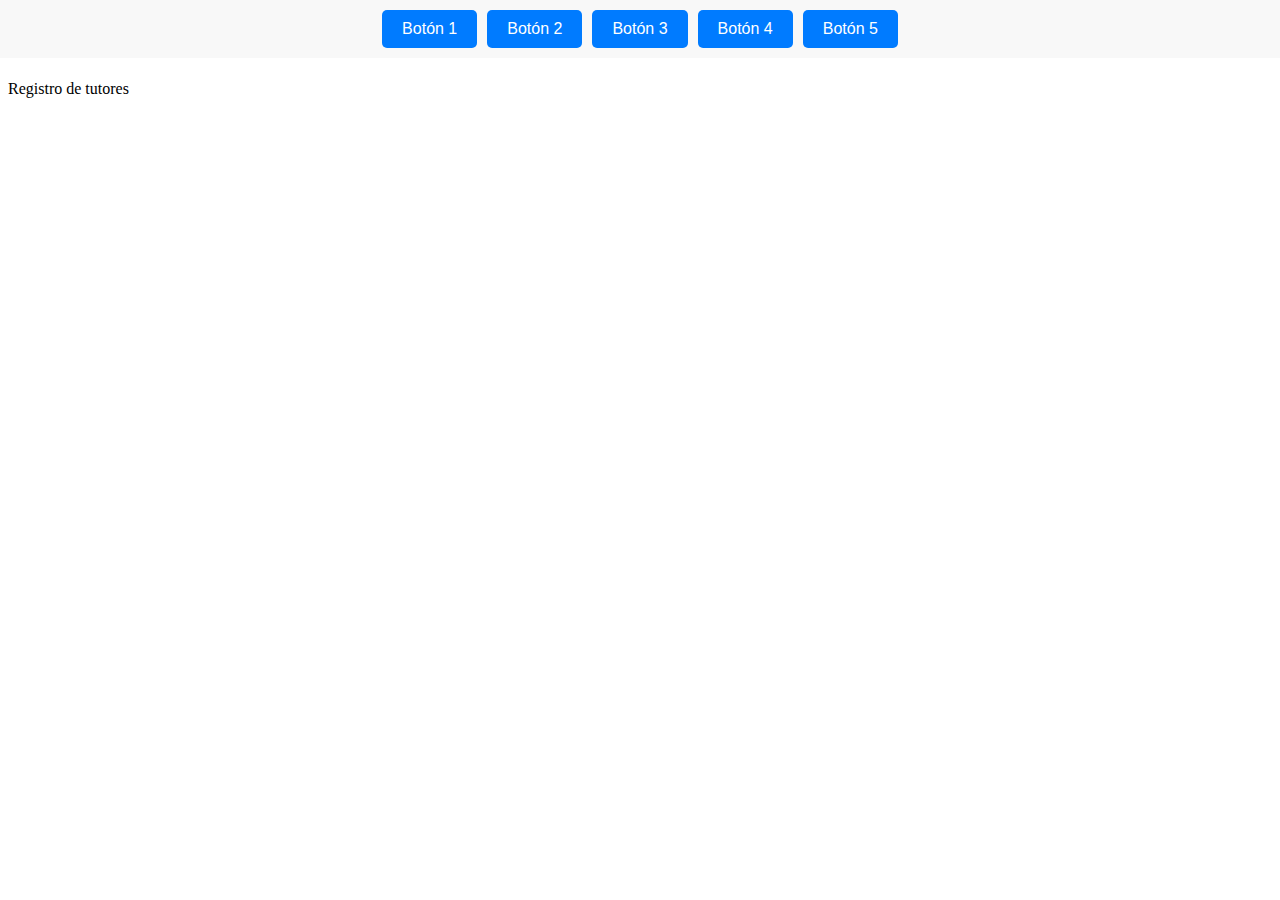
<file: INDEX.HTML>
<!DOCTYPE html>
<html lang="es">
<head>
    <meta charset="UTF-8">
    <meta name="viewport" content="width=device-width, initial-scale=1.0">
    <title>Tutores</title>
    <style>
        .button-container {
            position: fixed;
            top: 0;
            left: 0;
            width: 100%;
            background-color: #f8f8f8;
            padding: 10px 0;
            display: flex;
            justify-content: center;
            gap: 10px;
        }
        .button-container a button {
            padding: 10px 20px;
            font-size: 16px;
            cursor: pointer;
            border: none;
            background-color: #007BFF;
            color: white;
            border-radius: 5px;
        }
        .button-container a button:hover {
            background-color: #0056b3;
        }
    </style>
</head>
<body>
    <div class="button-container">
        <a href="https://ferras911.github.io/NEW-RE/ESCANER"><button>Botón 1</button></a>
        <a href="https://ferras911.github.io/NEW-RE/CODIGE"><button>Botón 2</button></a>
        <a href="https://ferras911.github.io/NEW-RE/INFORMES"><button>Botón 3</button></a>
        <a href="https://ferras911.github.io/NEW-RE/REGISTEL"><button>Botón 4</button></a>
        <a href="https://ferras911.github.io/NEW-RE/MANDO"><button>Botón 5</button></a>
    </div>
    <h1>Tutores</h1>
    <p>Registro de tutores</p>
</body>
</html>
</file>
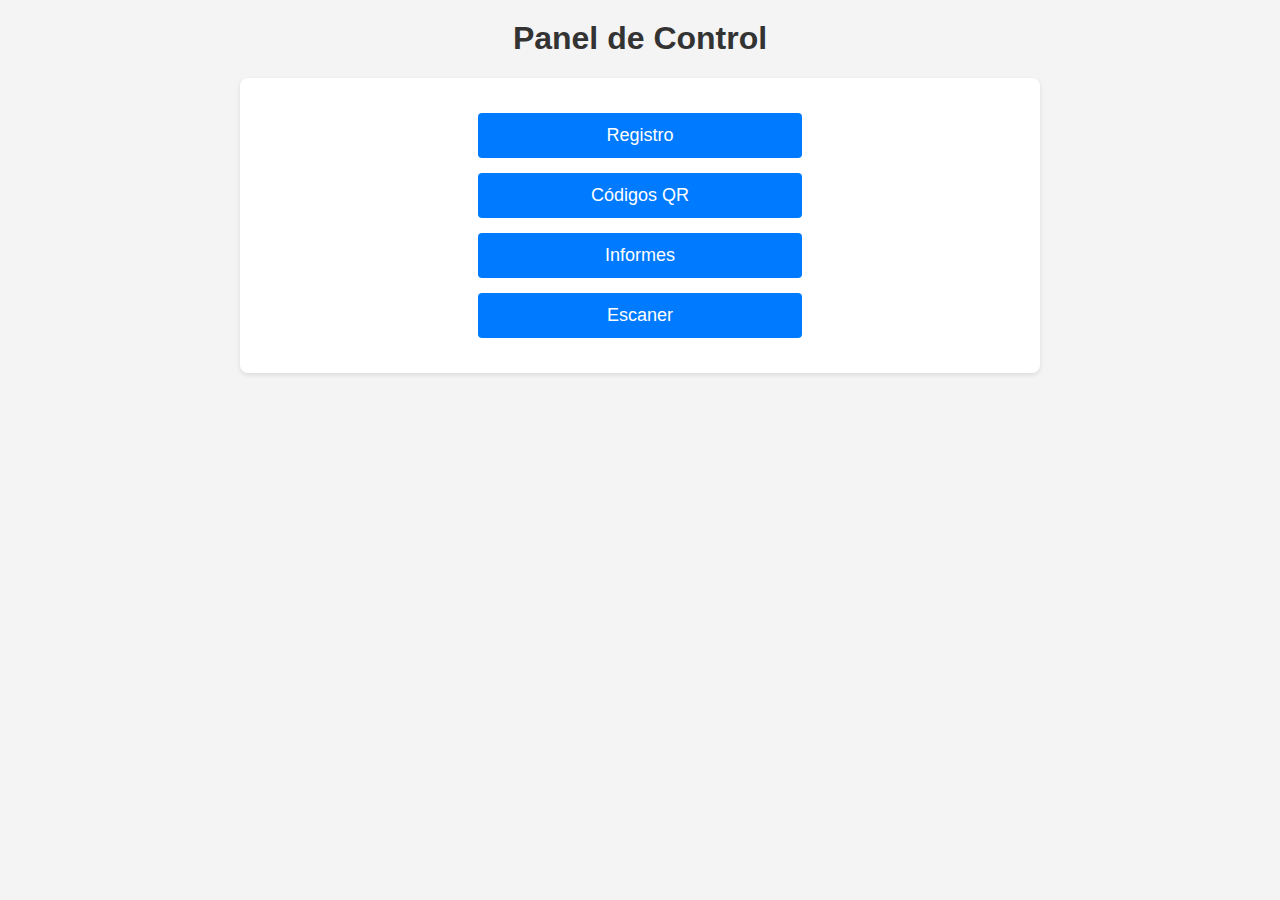
<file: INDEX.html>
<script type="text/javascript">
        var gk_isXlsx = false;
        var gk_xlsxFileLookup = {};
        var gk_fileData = {};
        function filledCell(cell) {
          return cell !== '' && cell != null;
        }
        function loadFileData(filename) {
        if (gk_isXlsx && gk_xlsxFileLookup[filename]) {
            try {
                var workbook = XLSX.read(gk_fileData[filename], { type: 'base64' });
                var firstSheetName = workbook.SheetNames[0];
                var worksheet = workbook.Sheets[firstSheetName];

                // Convert sheet to JSON to filter blank rows
                var jsonData = XLSX.utils.sheet_to_json(worksheet, { header: 1, blankrows: false, defval: '' });
                // Filter out blank rows (rows where all cells are empty, null, or undefined)
                var filteredData = jsonData.filter(row => row.some(filledCell));

                // Heuristic to find the header row by ignoring rows with fewer filled cells than the next row
                var headerRowIndex = filteredData.findIndex((row, index) =>
                  row.filter(filledCell).length >= filteredData[index + 1]?.filter(filledCell).length
                );
                // Fallback
                if (headerRowIndex === -1 || headerRowIndex > 25) {
                  headerRowIndex = 0;
                }

                // Convert filtered JSON back to CSV
                var csv = XLSX.utils.aoa_to_sheet(filteredData.slice(headerRowIndex)); // Create a new sheet from filtered array of arrays
                csv = XLSX.utils.sheet_to_csv(csv, { header: 1 });
                return csv;
            } catch (e) {
                console.error(e);
                return "";
            }
        }
        return gk_fileData[filename] || "";
        }
        </script><!DOCTYPE html>
<html lang="es">
<head>
    <meta charset="UTF-8">
    <meta name="viewport" content="width=device-width, initial-scale=1.0">
    <title>Panel de Control</title>
    <style>
        body {
            font-family: Arial, sans-serif;
            max-width: 800px;
            margin: 0 auto;
            padding: 20px;
            background-color: #f4f4f4;
        }
        h1 {
            text-align: center;
            color: #333;
        }
        .button-container {
            background-color: #fff;
            padding: 20px;
            border-radius: 8px;
            box-shadow: 0 2px 5px rgba(0, 0, 0, 0.1);
            text-align: center;
        }
        .nav-button {
            display: block;
            width: 80%;
            max-width: 300px;
            margin: 15px auto;
            padding: 12px;
            background-color: #007bff;
            color: white;
            border: none;
            border-radius: 4px;
            font-size: 18px;
            cursor: pointer;
            text-decoration: none;
            text-align: center;
        }
        .nav-button:hover {
            background-color: #0056b3;
        }
        @media (max-width: 600px) {
            .nav-button {
                width: 90%;
                font-size: 16px;
            }
        }
    </style>
</head>
<body>
    <h1>Panel de Control</h1>
    <div class="button-container">
        <a href="REGISTEL.HTML" class="nav-button">Registro</a>
        <a href="CODIGE.HTML" class="nav-button">Códigos QR</a>
        <a href="INFORMES.HTML" class="nav-button">Informes</a>
        <a href="ESCANER.HTML" class="nav-button">Escaner</a>
    </div>
</body>
</html>
</file>
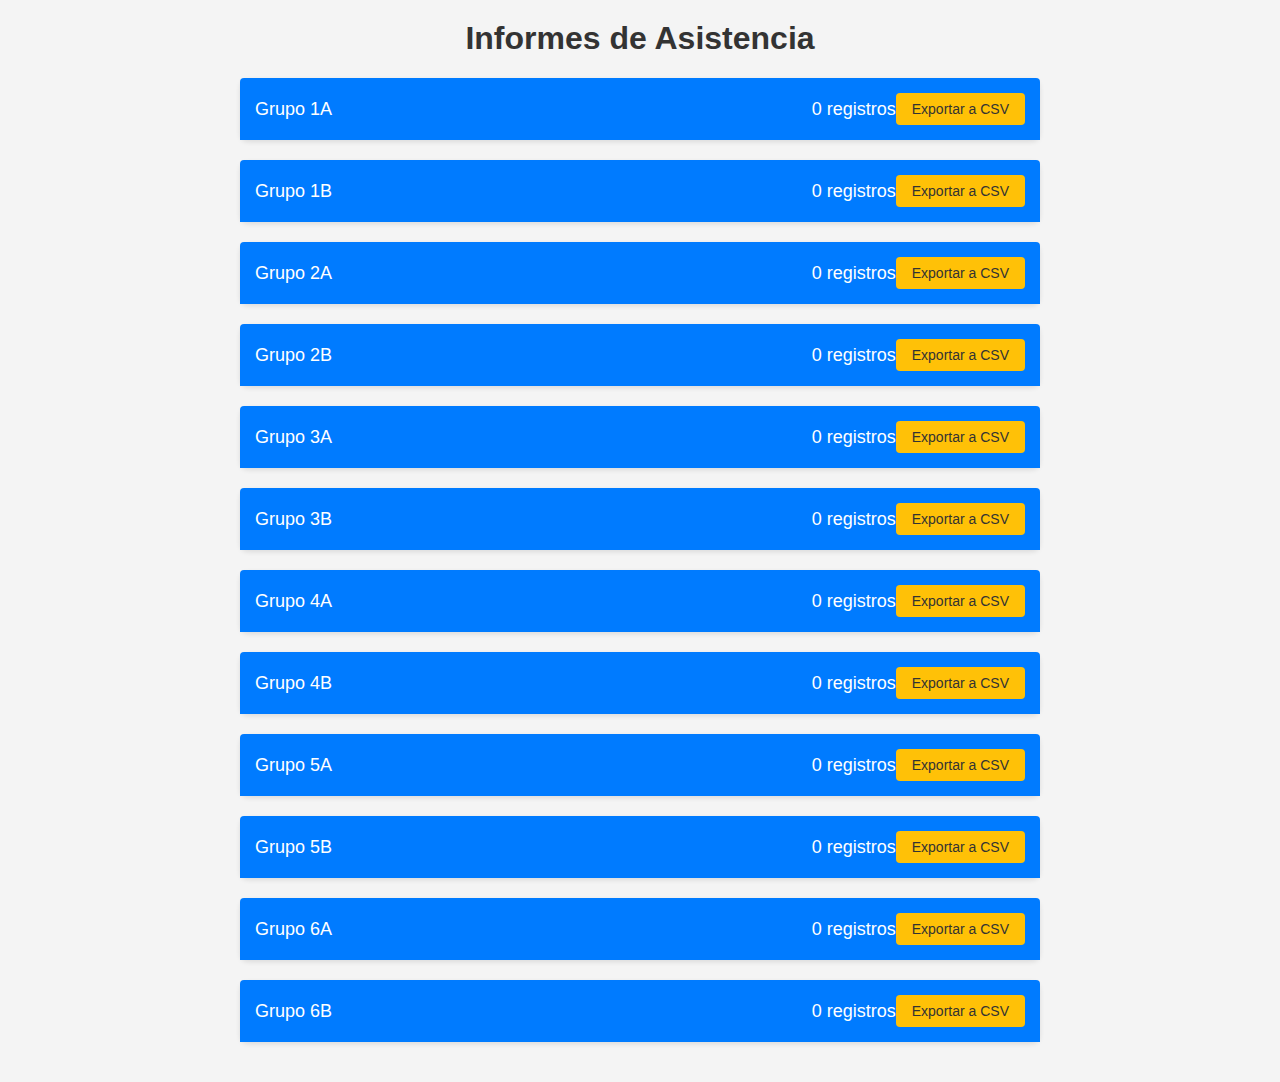
<file: INFORMES.html>
<script type="text/javascript">
        var gk_isXlsx = false;
        var gk_xlsxFileLookup = {};
        var gk_fileData = {};
        function filledCell(cell) {
          return cell !== '' && cell != null;
        }
        function loadFileData(filename) {
        if (gk_isXlsx && gk_xlsxFileLookup[filename]) {
            try {
                var workbook = XLSX.read(gk_fileData[filename], { type: 'base64' });
                var firstSheetName = workbook.SheetNames[0];
                var worksheet = workbook.Sheets[firstSheetName];

                // Convert sheet to JSON to filter blank rows
                var jsonData = XLSX.utils.sheet_to_json(worksheet, { header: 1, blankrows: false, defval: '' });
                // Filter out blank rows (rows where all cells are empty, null, or undefined)
                var filteredData = jsonData.filter(row => row.some(filledCell));

                // Heuristic to find the header row by ignoring rows with fewer filled cells than the next row
                var headerRowIndex = filteredData.findIndex((row, index) =>
                  row.filter(filledCell).length >= filteredData[index + 1]?.filter(filledCell).length
                );
                // Fallback
                if (headerRowIndex === -1 || headerRowIndex > 25) {
                  headerRowIndex = 0;
                }

                // Convert filtered JSON back to CSV
                var csv = XLSX.utils.aoa_to_sheet(filteredData.slice(headerRowIndex)); // Create a new sheet from filtered array of arrays
                csv = XLSX.utils.sheet_to_csv(csv, { header: 1 });
                return csv;
            } catch (e) {
                console.error(e);
                return "";
            }
        }
        return gk_fileData[filename] || "";
        }
        </script><!DOCTYPE html>
<html lang="es">
<head>
    <meta charset="UTF-8">
    <meta name="viewport" content="width=device-width, initial-scale=1.0">
    <title>Informes de Asistencia</title>
    <style>
        body {
            font-family: Arial, sans-serif;
            max-width: 800px;
            margin: 0 auto;
            padding: 20px;
            background-color: #f4f4f4;
            background-image: url('https://drive.google.com/uc?export=download&id=1N2kz3-N-Gyaj15NdzAm_pxN5CietrrL3');
            background-size: cover;
            background-position: center;
            background-repeat: no-repeat;
            position: relative;
        }
        body::before {
            content: '';
            position: absolute;
            top: 0;
            left: 0;
            width: 100%;
            height: 100%;
            background: inherit;
            opacity: 0.25; /* 75% de transparencia */
            z-index: -1;
        }
        h1 {
            text-align: center;
            color: #333;
            position: relative;
            z-index: 1;
        }
        .table-container {
            background-color: rgba(255, 255, 255, 0.9); /* Fondo blanco semitransparente para legibilidad */
            margin-bottom: 20px;
            border-radius: 8px;
            box-shadow: 0 2px 5px rgba(0, 0, 0, 0.1);
            position: relative;
            z-index: 1;
        }
        .table-header {
            display: flex;
            justify-content: space-between;
            align-items: center;
            background-color: #007bff;
            color: white;
            padding: 15px;
            border-radius: 4px 4px 0 0;
            font-size: 18px;
        }
        .table-header-title {
            cursor: pointer;
            flex-grow: 1;
        }
        .table-header-title:hover {
            background-color: #0056b3;
        }
        .table-header button {
            background-color: #ffc107;
            color: #333;
            border: none;
            padding: 8px 16px;
            border-radius: 4px;
            cursor: pointer;
            font-size: 14px;
        }
        .table-header button:hover {
            background-color: #e0a800;
        }
        table {
            width: 100%;
            border-collapse: collapse;
            background-color: #fff;
            border-radius: 8px;
            overflow: hidden;
            box-shadow: 0 2px 5px rgba(0, 0, 0, 0.1);
            display: none;
        }
        table.active {
            display: table;
        }
        th, td {
            padding: 12px;
            text-align: left;
            border-bottom: 1px solid #ddd;
        }
        th {
            background-color: #007bff;
            color: white;
        }
        tr:hover {
            background-color: #f1f1f1;
        }
        .no-registros {
            text-align: center;
            padding: 20px;
            color: #666;
            font-style: italic;
        }
        .asistencias-cell {
            display: flex;
            flex-direction: column;
            justify-content: flex-start;
        }
        .asistencias-title {
            font-weight: bold;
            margin-bottom: 8px;
        }
        .fechas-asistencias {
            display: flex;
            flex-wrap: wrap;
            gap: 8px;
        }
        .fecha-asistencia {
            background-color: #e9ecef;
            padding: 4px 8px;
            border-radius: 4px;
            font-size: 12px;
        }
    </style>
</head>
<body>
    <h1>Informes de Asistencia</h1>
    <p style="text-align: center; color: #666;">Cargando registros desde REGISTEL.HTML...</p>

    <div id="tables-container"></div>

    <script>
        // Formatear fecha a dd/mmm/aa
        function formatDateOnly(date) {
            const meses = ['ENE', 'FEB', 'MAR', 'ABR', 'MAY', 'JUN', 'JUL', 'AGO', 'SEP', 'OCT', 'NOV', 'DIC'];
            const dia = String(date.getDate()).padStart(2, '0');
            const mes = meses[date.getMonth()];
            const año = String(date.getFullYear()).slice(-2);
            return `${dia}/${mes}/${año}`;
        }

        const grupos = ['1A', '1B', '2A', '2B', '3A', '3B', '4A', '4B', '5A', '5B', '6A', '6B'];
        const container = document.getElementById('tables-container');

        // Verificar y registrar NA para el día actual al cargar
        function verificarAsistenciasDiaActual() {
            const hoy = formatDateOnly(new Date());
            grupos.forEach(grupo => {
                const registros = JSON.parse(localStorage.getItem(`asistencias_${grupo}`)) || [];
                registros.forEach(registro => {
                    if (!registro.asistencias) registro.asistencias = [];
                    if (!registro.asistencias.some(a => a.fecha === hoy)) {
                        registro.asistencias.push({ fecha: hoy, estado: 'NA' });
                        localStorage.setItem(`asistencias_${grupo}`, JSON.stringify(registros));
                    }
                });
            });
        }

        function crearTablaGrupo(grupo) {
            const registros = JSON.parse(localStorage.getItem(`asistencias_${grupo}`)) || [];
            const tableContainer = document.createElement('div');
            tableContainer.className = 'table-container';
            tableContainer.innerHTML = `
                <div class="table-header">
                    <span class="table-header-title" onclick="toggleTable('tabla_${grupo}')">Grupo ${grupo}</span>
                    <span>${registros.length} registros</span>
                    <button onclick="exportarCSV('${grupo}')">Exportar a CSV</button>
                </div>
                <table id="tabla_${grupo}">
                    <thead>
                        <tr>
                            <th style="width: 30%;">Tutor</th>
                            <th style="width: 30%;">ID</th>
                            <th style="width: 40%;">Asistencias</th>
                        </tr>
                    </thead>
                    <tbody id="lista_${grupo}">
                        ${registros.length === 0 ? '<tr><td colspan="3" class="no-registros">Sin registros en este grupo.</td></tr>' : ''}
                    </tbody>
                </table>
            `;
            container.appendChild(tableContainer);

            if (registros.length > 0) {
                const tbody = document.getElementById(`lista_${grupo}`);
                registros.forEach(registro => {
                    const tr = document.createElement('tr');
                    const asistenciasHTML = registro.asistencias && registro.asistencias.length > 0
                        ? registro.asistencias.map(a => `<span class="fecha-asistencia">${a.estado}:${a.fecha}</span>`).join('')
                        : '';
                    tr.innerHTML = `
                        <td>${registro.tutor}</td>
                        <td>${registro.id}</td>
                        <td class="asistencias-cell">
                            <div class="asistencias-title">Asistencias</div>
                            <div class="fechas-asistencias">${asistenciasHTML}</div>
                        </td>
                    `;
                    tbody.appendChild(tr);
                });
            }
        }

        function toggleTable(tableId) {
            const table = document.getElementById(tableId);
            table.classList.toggle('active');
        }

        function exportarCSV(grupo) {
            const registros = JSON.parse(localStorage.getItem(`asistencias_${grupo}`)) || [];
            let csvContent = '"Tutor","ID","Asistencias"\n';

            registros.forEach(registro => {
                const tutor = `"${registro.tutor.replace(/"/g, '""')}"`;
                const id = `"${registro.id}"`;
                const asistencias = registro.asistencias
                    ? `"${registro.asistencias.map(a => `${a.estado}:${a.fecha}`).join(',')}"`
                    : '""';
                csvContent += `${tutor},${id},${asistencias}\n`;
            });

            const blob = new Blob([csvContent], { type: 'text/csv;charset=utf-8;' });
            const url = URL.createObjectURL(blob);
            const link = document.createElement('a');
            link.setAttribute('href', url);
            link.setAttribute('download', `Informe_Grupo_${grupo}.csv`);
            document.body.appendChild(link);
            link.click();
            document.body.removeChild(link);
            URL.revokeObjectURL(url);
        }

        // Cargar y verificar asistencias al iniciar
        window.onload = function() {
            verificarAsistenciasDiaActual();
            grupos.forEach(grupo => crearTablaGrupo(grupo));
            document.querySelector('p').style.display = 'none'; // Ocultar mensaje de carga
        };
    </script>
</body>
</html>
</file>
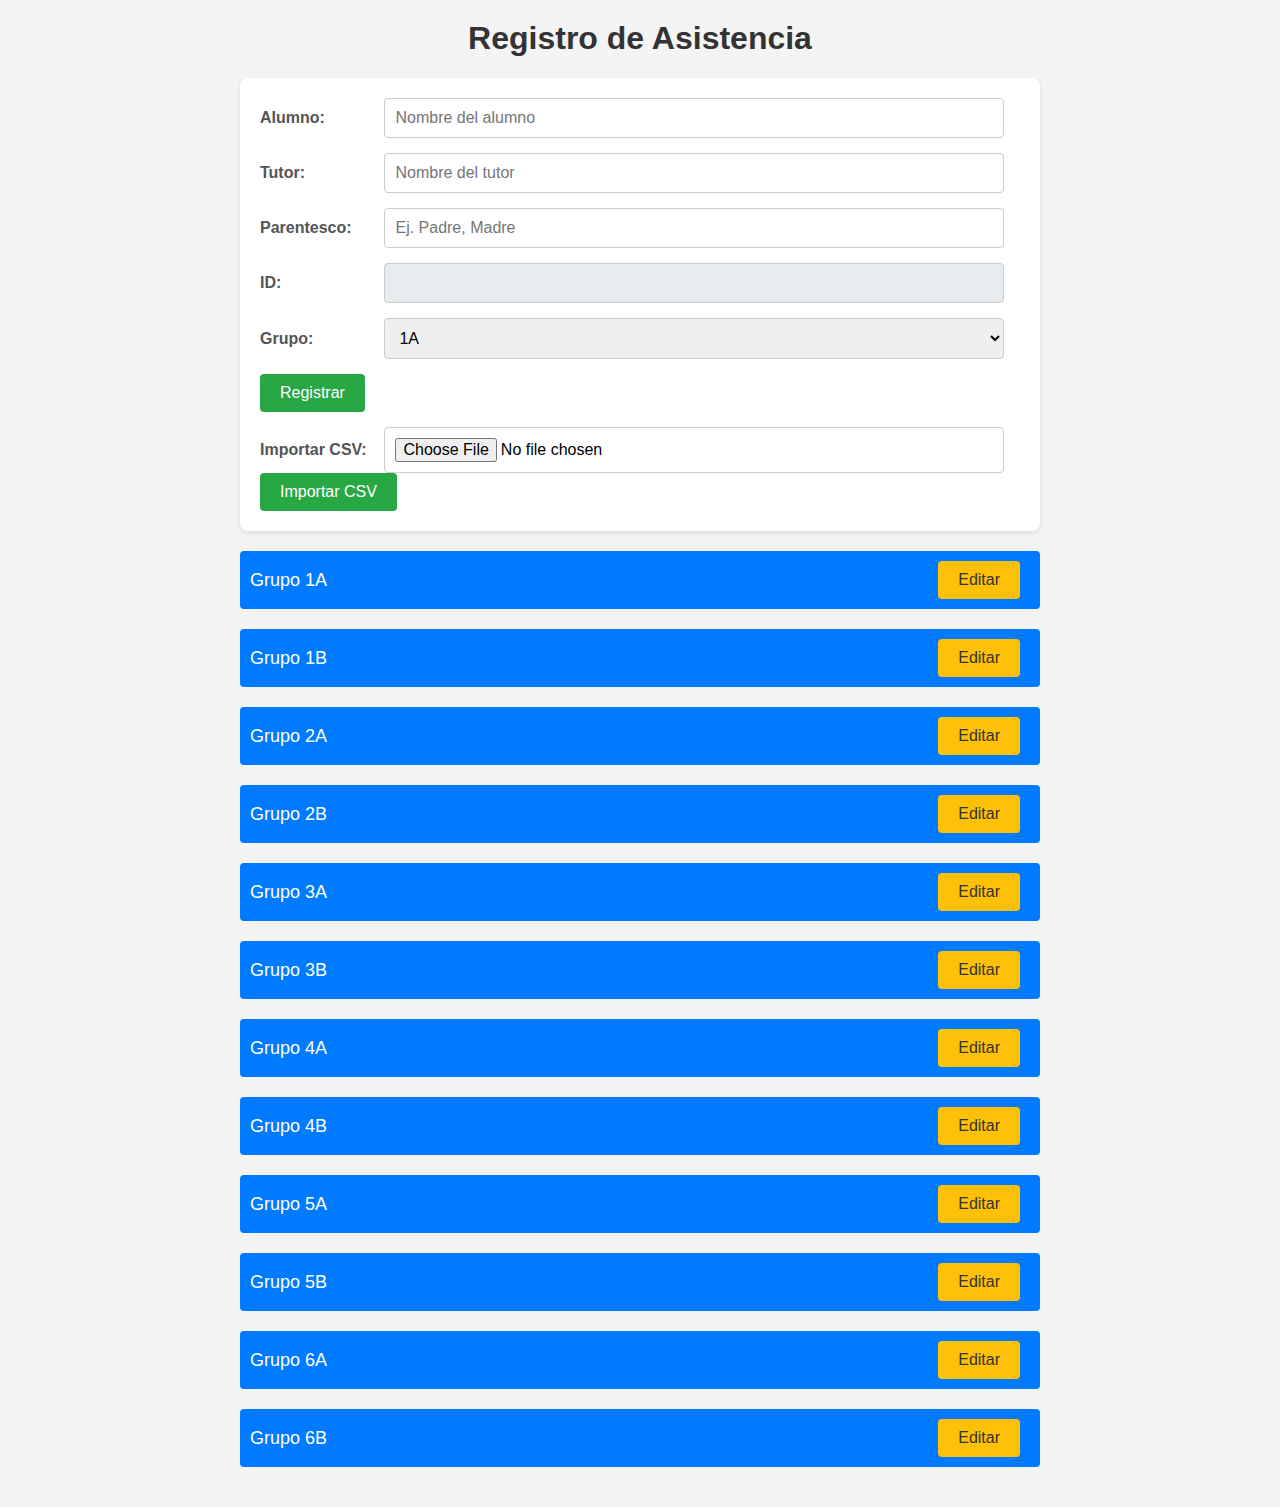
<file: REGISTEL.html>
<script type="text/javascript">
        var gk_isXlsx = false;
        var gk_xlsxFileLookup = {};
        var gk_fileData = {};
        function filledCell(cell) {
          return cell !== '' && cell != null;
        }
        function loadFileData(filename) {
        if (gk_isXlsx && gk_xlsxFileLookup[filename]) {
            try {
                var workbook = XLSX.read(gk_fileData[filename], { type: 'base64' });
                var firstSheetName = workbook.SheetNames[0];
                var worksheet = workbook.Sheets[firstSheetName];

                // Convert sheet to JSON to filter blank rows
                var jsonData = XLSX.utils.sheet_to_json(worksheet, { header: 1, blankrows: false, defval: '' });
                // Filter out blank rows (rows where all cells are empty, null, or undefined)
                var filteredData = jsonData.filter(row => row.some(filledCell));

                // Heuristic to find the header row by ignoring rows with fewer filled cells than the next row
                var headerRowIndex = filteredData.findIndex((row, index) =>
                  row.filter(filledCell).length >= filteredData[index + 1]?.filter(filledCell).length
                );
                // Fallback
                if (headerRowIndex === -1 || headerRowIndex > 25) {
                  headerRowIndex = 0;
                }

                // Convert filtered JSON back to CSV
                var csv = XLSX.utils.aoa_to_sheet(filteredData.slice(headerRowIndex)); // Create a new sheet from filtered array of arrays
                csv = XLSX.utils.sheet_to_csv(csv, { header: 1 });
                return csv;
            } catch (e) {
                console.error(e);
                return "";
            }
        }
        return gk_fileData[filename] || "";
        }
        </script><!DOCTYPE html>
<html lang="es">
<head>
    <meta charset="UTF-8">
    <meta name="viewport" content="width=device-width, initial-scale=1.0">
    <title>Registro de Asistencia</title>
    <style>
        body {
            font-family: Arial, sans-serif;
            max-width: 800px;
            margin: 0 auto;
            padding: 20px;
            background-color: #f4f4f4;
        }
        h1 {
            text-align: center;
            color: #333;
        }
        .form-container {
            background-color: #fff;
            padding: 20px;
            border-radius: 8px;
            box-shadow: 0 2px 5px rgba(0, 0, 0, 0.1);
            margin-bottom: 20px;
        }
        .form-group {
            margin-bottom: 15px;
        }
        label {
            display: inline-block;
            width: 120px;
            font-weight: bold;
            color: #555;
        }
        input[type="text"], select, input[type="file"] {
            padding: 10px;
            width: calc(100% - 140px);
            border: 1px solid #ccc;
            border-radius: 4px;
            font-size: 16px;
        }
        input[readonly] {
            background-color: #e9ecef;
        }
        button {
            padding: 10px 20px;
            background-color: #28a745;
            color: white;
            border: none;
            border-radius: 4px;
            cursor: pointer;
            font-size: 16px;
            margin-right: 10px;
        }
        button:hover {
            background-color: #218838;
        }
        .error, .success {
            font-size: 14px;
            margin-top: 5px;
            display: none;
        }
        .error {
            color: red;
        }
        .success {
            color: green;
        }
        .import-section {
            margin-top: 15px;
        }
        .table-container {
            margin-bottom: 20px;
        }
        .table-header {
            display: flex;
            justify-content: space-between;
            align-items: center;
            background-color: #007bff;
            color: white;
            padding: 10px;
            border-radius: 4px;
            font-size: 18px;
            margin-bottom: 5px;
        }
        .table-header-title {
            cursor: pointer;
            flex-grow: 1;
        }
        .table-header-title:hover {
            background-color: #0056b3;
        }
        .table-header button {
            background-color: #ffc107;
            color: #333;
        }
        .table-header button:hover {
            background-color: #e0a800;
        }
        .table-header .cancel-btn {
            background-color: #6c757d;
        }
        .table-header .cancel-btn:hover {
            background-color: #5a6268;
        }
        table {
            width: 100%;
            border-collapse: collapse;
            background-color: #fff;
            border-radius: 8px;
            overflow: hidden;
            box-shadow: 0 2px 5px rgba(0, 0, 0, 0.1);
            display: none;
        }
        table.active {
            display: table;
        }
        th, td {
            padding: 12px;
            text-align: left;
            border-bottom: 1px solid #ddd;
        }
        th {
            background-color: #007bff;
            color: white;
        }
        tr:hover {
            background-color: #f1f1f1;
        }
        td.editable:hover {
            background-color: #e9ecef;
            cursor: pointer;
        }
        td input {
            width: 100%;
            padding: 5px;
            border: 1px solid #ccc;
            border-radius: 4px;
        }
        .action-buttons button {
            padding: 5px 10px;
            font-size: 14px;
            margin: 0 2px;
        }
        .delete-btn {
            background-color: #dc3545;
        }
        .delete-btn:hover {
            background-color: #c82333;
        }
        .move-btn {
            background-color: #17a2b8;
        }
        .move-btn:hover {
            background-color: #138496;
        }
    </style>
</head>
<body>
    <h1>Registro de Asistencia</h1>
    <div class="form-container">
        <div class="form-group">
            <label for="alumno">Alumno:</label>
            <input type="text" id="alumno" placeholder="Nombre del alumno">
        </div>
        <div class="form-group">
            <label for="tutor">Tutor:</label>
            <input type="text" id="tutor" placeholder="Nombre del tutor" oninput="actualizarIDFormulario()">
        </div>
        <div class="form-group">
            <label for="parentesco">Parentesco:</label>
            <input type="text" id="parentesco" placeholder="Ej. Padre, Madre" oninput="actualizarIDFormulario()">
        </div>
        <div class="form-group">
            <label for="id">ID:</label>
            <input type="text" id="id" readonly>
        </div>
        <div class="form-group">
            <label for="grupo">Grupo:</label>
            <select id="grupo">
                <option value="1A">1A</option>
                <option value="1B">1B</option>
                <option value="2A">2A</option>
                <option value="2B">2B</option>
                <option value="3A">3A</option>
                <option value="3B">3B</option>
                <option value="4A">4A</option>
                <option value="4B">4B</option>
                <option value="5A">5A</option>
                <option value="5B">5B</option>
                <option value="6A">6A</option>
                <option value="6B">6B</option>
            </select>
        </div>
        <button onclick="registrarAsistencia()">Registrar</button>
        <p id="error-message" class="error">Por favor, completa todos los campos.</p>
        <div class="import-section">
            <label for="csvFile">Importar CSV:</label>
            <input type="file" id="csvFile" accept=".csv">
            <button onclick="importarCSV()">Importar CSV</button>
            <p id="csv-success" class="success"></p>
            <p id="csv-error" class="error"></p>
        </div>
    </div>

    <div class="table-container">
        <div class="table-header">
            <span class="table-header-title" onclick="toggleTable('tabla_1A')">Grupo 1A</span>
            <button onclick="habilitarEdicion('1A')">Editar</button>
            <button id="actualizar_1A" style="display: none;" onclick="actualizarRegistros('1A')">Actualizar</button>
            <button id="cancelar_1A" class="cancel-btn" style="display: none;" onclick="cancelarEdicion('1A')">Cancelar</button>
        </div>
        <table id="tabla_1A">
            <thead>
                <tr>
                    <th style="width: 100px;">Acciones</th>
                    <th>Alumno</th>
                    <th>Tutor</th>
                    <th>Parentesco</th>
                    <th>ID</th>
                </tr>
            </thead>
            <tbody id="lista_1A"></tbody>
        </table>
    </div>
    <div class="table-container">
        <div class="table-header">
            <span class="table-header-title" onclick="toggleTable('tabla_1B')">Grupo 1B</span>
            <button onclick="habilitarEdicion('1B')">Editar</button>
            <button id="actualizar_1B" style="display: none;" onclick="actualizarRegistros('1B')">Actualizar</button>
            <button id="cancelar_1B" class="cancel-btn" style="display: none;" onclick="cancelarEdicion('1B')">Cancelar</button>
        </div>
        <table id="tabla_1B">
            <thead>
                <tr>
                    <th style="width: 100px;">Acciones</th>
                    <th>Alumno</th>
                    <th>Tutor</th>
                    <th>Parentesco</th>
                    <th>ID</th>
                </tr>
            </thead>
            <tbody id="lista_1B"></tbody>
        </table>
    </div>
    <div class="table-container">
        <div class="table-header">
            <span class="table-header-title" onclick="toggleTable('tabla_2A')">Grupo 2A</span>
            <button onclick="habilitarEdicion('2A')">Editar</button>
            <button id="actualizar_2A" style="display: none;" onclick="actualizarRegistros('2A')">Actualizar</button>
            <button id="cancelar_2A" class="cancel-btn" style="display: none;" onclick="cancelarEdicion('2A')">Cancelar</button>
        </div>
        <table id="tabla_2A">
            <thead>
                <tr>
                    <th style="width: 100px;">Acciones</th>
                    <th>Alumno</th>
                    <th>Tutor</th>
                    <th>Parentesco</th>
                    <th>ID</th>
                </tr>
            </thead>
            <tbody id="lista_2A"></tbody>
        </table>
    </div>
    <div class="table-container">
        <div class="table-header">
            <span class="table-header-title" onclick="toggleTable('tabla_2B')">Grupo 2B</span>
            <button onclick="habilitarEdicion('2B')">Editar</button>
            <button id="actualizar_2B" style="display: none;" onclick="actualizarRegistros('2B')">Actualizar</button>
            <button id="cancelar_2B" class="cancel-btn" style="display: none;" onclick="cancelarEdicion('2B')">Cancelar</button>
        </div>
        <table id="tabla_2B">
            <thead>
                <tr>
                    <th style="width: 100px;">Acciones</th>
                    <th>Alumno</th>
                    <th>Tutor</th>
                    <th>Parentesco</th>
                    <th>ID</th>
                </tr>
            </thead>
            <tbody id="lista_2B"></tbody>
        </table>
    </div>
    <div class="table-container">
        <div class="table-header">
            <span class="table-header-title" onclick="toggleTable('tabla_3A')">Grupo 3A</span>
            <button onclick="habilitarEdicion('3A')">Editar</button>
            <button id="actualizar_3A" style="display: none;" onclick="actualizarRegistros('3A')">Actualizar</button>
            <button id="cancelar_3A" class="cancel-btn" style="display: none;" onclick="cancelarEdicion('3A')">Cancelar</button>
        </div>
        <table id="tabla_3A">
            <thead>
                <tr>
                    <th style="width: 100px;">Acciones</th>
                    <th>Alumno</th>
                    <th>Tutor</th>
                    <th>Parentesco</th>
                    <th>ID</th>
                </tr>
            </thead>
            <tbody id="lista_3A"></tbody>
        </table>
    </div>
    <div class="table-container">
        <div class="table-header">
            <span class="table-header-title" onclick="toggleTable('tabla_3B')">Grupo 3B</span>
            <button onclick="habilitarEdicion('3B')">Editar</button>
            <button id="actualizar_3B" style="display: none;" onclick="actualizarRegistros('3B')">Actualizar</button>
            <button id="cancelar_3B" class="cancel-btn" style="display: none;" onclick="cancelarEdicion('3B')">Cancelar</button>
        </div>
        <table id="tabla_3B">
            <thead>
                <tr>
                    <th style="width: 100px;">Acciones</th>
                    <th>Alumno</th>
                    <th>Tutor</th>
                    <th>Parentesco</th>
                    <th>ID</th>
                </tr>
            </thead>
            <tbody id="lista_3B"></tbody>
        </table>
    </div>
    <div class="table-container">
        <div class="table-header">
            <span class="table-header-title" onclick="toggleTable('tabla_4A')">Grupo 4A</span>
            <button onclick="habilitarEdicion('4A')">Editar</button>
            <button id="actualizar_4A" style="display: none;" onclick="actualizarRegistros('4A')">Actualizar</button>
            <button id="cancelar_4A" class="cancel-btn" style="display: none;" onclick="cancelarEdicion('4A')">Cancelar</button>
        </div>
        <table id="tabla_4A">
            <thead>
                <tr>
                    <th style="width: 100px;">Acciones</th>
                    <th>Alumno</th>
                    <th>Tutor</th>
                    <th>Parentesco</th>
                    <th>ID</th>
                </tr>
            </thead>
            <tbody id="lista_4A"></tbody>
        </table>
    </div>
    <div class="table-container">
        <div class="table-header">
            <span class="table-header-title" onclick="toggleTable('tabla_4B')">Grupo 4B</span>
            <button onclick="habilitarEdicion('4B')">Editar</button>
            <button id="actualizar_4B" style="display: none;" onclick="actualizarRegistros('4B')">Actualizar</button>
            <button id="cancelar_4B" class="cancel-btn" style="display: none;" onclick="cancelarEdicion('4B')">Cancelar</button>
        </div>
        <table id="tabla_4B">
            <thead>
                <tr>
                    <th style="width: 100px;">Acciones</th>
                    <th>Alumno</th>
                    <th>Tutor</th>
                    <th>Parentesco</th>
                    <th>ID</th>
                </tr>
            </thead>
            <tbody id="lista_4B"></tbody>
        </table>
    </div>
    <div class="table-container">
        <div class="table-header">
            <span class="table-header-title" onclick="toggleTable('tabla_5A')">Grupo 5A</span>
            <button onclick="habilitarEdicion('5A')">Editar</button>
            <button id="actualizar_5A" style="display: none;" onclick="actualizarRegistros('5A')">Actualizar</button>
            <button id="cancelar_5A" class="cancel-btn" style="display: none;" onclick="cancelarEdicion('5A')">Cancelar</button>
        </div>
        <table id="tabla_5A">
            <thead>
                <tr>
                    <th style="width: 100px;">Acciones</th>
                    <th>Alumno</th>
                    <th>Tutor</th>
                    <th>Parentesco</th>
                    <th>ID</th>
                </tr>
            </thead>
            <tbody id="lista_5A"></tbody>
        </table>
    </div>
    <div class="table-container">
        <div class="table-header">
            <span class="table-header-title" onclick="toggleTable('tabla_5B')">Grupo 5B</span>
            <button onclick="habilitarEdicion('5B')">Editar</button>
            <button id="actualizar_5B" style="display: none;" onclick="actualizarRegistros('5B')">Actualizar</button>
            <button id="cancelar_5B" class="cancel-btn" style="display: none;" onclick="cancelarEdicion('5B')">Cancelar</button>
        </div>
        <table id="tabla_5B">
            <thead>
                <tr>
                    <th style="width: 100px;">Acciones</th>
                    <th>Alumno</th>
                    <th>Tutor</th>
                    <th>Parentesco</th>
                    <th>ID</th>
                </tr>
            </thead>
            <tbody id="lista_5B"></tbody>
        </table>
    </div>
    <div class="table-container">
        <div class="table-header">
            <span class="table-header-title" onclick="toggleTable('tabla_6A')">Grupo 6A</span>
            <button onclick="habilitarEdicion('6A')">Editar</button>
            <button id="actualizar_6A" style="display: none;" onclick="actualizarRegistros('6A')">Actualizar</button>
            <button id="cancelar_6A" class="cancel-btn" style="display: none;" onclick="cancelarEdicion('6A')">Cancelar</button>
        </div>
        <table id="tabla_6A">
            <thead>
                <tr>
                    <th style="width: 100px;">Acciones</th>
                    <th>Alumno</th>
                    <th>Tutor</th>
                    <th>Parentesco</th>
                    <th>ID</th>
                </tr>
            </thead>
            <tbody id="lista_6A"></tbody>
        </table>
    </div>
    <div class="table-container">
        <div class="table-header">
            <span class="table-header-title" onclick="toggleTable('tabla_6B')">Grupo 6B</span>
            <button onclick="habilitarEdicion('6B')">Editar</button>
            <button id="actualizar_6B" style="display: none;" onclick="actualizarRegistros('6B')">Actualizar</button>
            <button id="cancelar_6B" class="cancel-btn" style="display: none;" onclick="cancelarEdicion('6B')">Cancelar</button>
        </div>
        <table id="tabla_6B">
            <thead>
                <tr>
                    <th style="width: 100px;">Acciones</th>
                    <th>Alumno</th>
                    <th>Tutor</th>
                    <th>Parentesco</th>
                    <th>ID</th>
                </tr>
            </thead>
            <tbody id="lista_6B"></tbody>
        </table>
    </div>

    <script>
        const grupos = ['1A', '1B', '2A', '2B', '3A', '3B', '4A', '4B', '5A', '5B', '6A', '6B'];

        function generarID(tutor, parentesco, originalId = null) {
            if (!tutor || !parentesco) {
                return '';
            }

            // Generar ID base
            const palabrasTutor = tutor.split(/\s+/).filter(word => word.length > 0);
            let idBase = palabrasTutor.map(word => word.substring(0, 2)).join('');
            idBase += parentesco.charAt(0).toUpperCase();

            // Verificar unicidad, excluyendo el ID original
            let idFinal = idBase;
            let contador = 1;
            while (!esIDUnico(idFinal, originalId)) {
                idFinal = `${idBase}${contador}`;
                contador++;
            }

            return idFinal;
        }

        function actualizarIDFormulario() {
            const tutor = document.getElementById('tutor').value.trim();
            const parentesco = document.getElementById('parentesco').value.trim();
            const idInput = document.getElementById('id');
            idInput.value = generarID(tutor, parentesco);
        }

        function esIDUnico(id, originalId = null) {
            for (let grupo of grupos) {
                const registros = JSON.parse(localStorage.getItem(`asistencias_${grupo}`)) || [];
                if (registros.some(registro => registro.id === id && registro.id !== originalId)) {
                    return false;
                }
            }
            return true;
        }

        function registrarAsistencia() {
            const alumno = document.getElementById('alumno').value.trim();
            const tutor = document.getElementById('tutor').value.trim();
            const parentesco = document.getElementById('parentesco').value.trim();
            const id = document.getElementById('id').value;
            const grupo = document.getElementById('grupo').value;
            const errorMessage = document.getElementById('error-message');

            if (!alumno || !tutor || !parentesco || !id) {
                errorMessage.style.display = 'block';
                return;
            }

            errorMessage.style.display = 'none';

            const now = new Date();
            const hora = now.toLocaleTimeString();
            const registro = { alumno, tutor, parentesco, id, hora };

            // Guardar en localStorage
            let registros = JSON.parse(localStorage.getItem(`asistencias_${grupo}`)) || [];
            registros.push(registro);
            localStorage.setItem(`asistencias_${grupo}`, JSON.stringify(registros));

            // Agregar a la tabla correspondiente
            agregarFilaTabla(registro, grupo);

            // Limpiar el formulario
            document.getElementById('alumno').value = '';
            document.getElementById('tutor').value = '';
            document.getElementById('parentesco').value = '';
            document.getElementById('id').value = '';

            alert('Asistencia registrada correctamente.');
        }

        function importarCSV() {
            const fileInput = document.getElementById('csvFile');
            const grupo = document.getElementById('grupo').value;
            const csvSuccess = document.getElementById('csv-success');
            const csvError = document.getElementById('csv-error');

            if (!fileInput.files.length) {
                csvError.textContent = 'Por favor, selecciona un archivo CSV.';
                csvError.style.display = 'block';
                csvSuccess.style.display = 'none';
                return;
            }

            const file = fileInput.files[0];
            const reader = new FileReader();

            reader.onload = function(e) {
                const text = e.target.result;
                const rows = text.split('\n').map(row => row.trim()).filter(row => row);

                if (rows.length < 1) {
                    csvError.textContent = 'El archivo CSV está vacío.';
                    csvError.style.display = 'block';
                    csvSuccess.style.display = 'none';
                    return;
                }

                const headers = rows[0].split(',').map(header => header.trim());
                const expectedHeaders = ['Alumno', 'Tutor', 'Parentesco'];
                if (!expectedHeaders.every((header, i) => header === headers[i])) {
                    csvError.textContent = 'El archivo CSV debe tener los encabezados: Alumno,Tutor,Parentesco';
                    csvError.style.display = 'block';
                    csvSuccess.style.display = 'none';
                    return;
                }

                let registros = JSON.parse(localStorage.getItem(`asistencias_${grupo}`)) || [];
                let importados = 0;

                for (let i = 1; i < rows.length; i++) {
                    const cols = rows[i].split(',').map(col => col.trim());
                    if (cols.length !== 3) continue;

                    let [alumno, tutor, parentesco] = cols;

                    // Validar datos
                    if (!alumno || !tutor || !parentesco) continue;

                    // Generar ID único
                    const id = generarID(tutor, parentesco);
                    if (!id) continue;

                    const now = new Date();
                    const hora = now.toLocaleTimeString();
                    const registro = { alumno, tutor, parentesco, id, hora };
                    registros.push(registro);
                    agregarFilaTabla(registro, grupo);
                    importados++;
                }

                if (importados > 0) {
                    localStorage.setItem(`asistencias_${grupo}`, JSON.stringify(registros));
                    csvSuccess.textContent = `Se importaron ${importados} registros al grupo ${grupo}.`;
                    csvSuccess.style.display = 'block';
                    csvError.style.display = 'none';
                } else {
                    csvError.textContent = 'No se encontraron registros válidos en el archivo CSV.';
                    csvError.style.display = 'block';
                    csvSuccess.style.display = 'none';
                }

                // Limpiar input de archivo
                fileInput.value = '';
            };

            reader.onerror = function() {
                csvError.textContent = 'Error al leer el archivo CSV.';
                csvError.style.display = 'block';
                csvSuccess.style.display = 'none';
            };

            reader.readAsText(file);
        }

        function agregarFilaTabla(registro, grupo) {
            const tbody = document.getElementById(`lista_${grupo}`);
            const tr = document.createElement('tr');
            tr.innerHTML = `
                <td class="action-buttons">
                    <button class="delete-btn" style="display: none;" onclick="eliminarFila(this, '${grupo}')">✖</button>
                    <button class="move-btn" style="display: none;" onclick="moverFilaArriba(this, '${grupo}')">↑</button>
                    <button class="move-btn" style="display: none;" onclick="moverFilaAbajo(this, '${grupo}')">↓</button>
                </td>
                <td class="editable" data-field="alumno">${registro.alumno}</td>
                <td class="editable" data-field="tutor">${registro.tutor}</td>
                <td class="editable" data-field="parentesco">${registro.parentesco}</td>
                <td data-field="id">${registro.id}</td>
            `;
            tbody.appendChild(tr);
        }

        function habilitarEdicion(grupo) {
            const tbody = document.getElementById(`lista_${grupo}`);
            const actualizarBtn = document.getElementById(`actualizar_${grupo}`);
            const cancelarBtn = document.getElementById(`cancelar_${grupo}`);
            const filas = tbody.getElementsByTagName('tr');

            actualizarBtn.style.display = 'inline-block';
            cancelarBtn.style.display = 'inline-block';

            for (let fila of filas) {
                // Habilitar botones de acción
                const actionButtons = fila.querySelectorAll('.action-buttons button');
                actionButtons.forEach(btn => btn.style.display = 'inline-block');

                // Habilitar edición de celdas
                const celdas = fila.getElementsByClassName('editable');
                for (let celda of celdas) {
                    celda.onclick = function() {
                        if (celda.querySelector('input')) return;
                        const valor = celda.textContent;
                        const campo = celda.dataset.field;
                        celda.innerHTML = `<input type="text" value="${valor}" data-original="${valor}">`;
                        const input = celda.querySelector('input');
                        input.focus();
                        input.onblur = function() {
                            const nuevoValor = input.value.trim();
                            celda.textContent = nuevoValor || valor;
                            if ((campo === 'tutor' || campo === 'parentesco') && nuevoValor) {
                                actualizarIDFila(fila, grupo);
                            }
                        };
                        input.onkeypress = function(e) {
                            if (e.key === 'Enter') {
                                input.blur();
                            }
                        };
                    };
                }
            }
        }

        function actualizarIDFila(fila, grupo) {
            const celdas = fila.getElementsByTagName('td');
            const tutor = celdas[2].textContent;
            const parentesco = celdas[3].textContent;
            const originalId = celdas[4].textContent;
            const nuevoId = generarID(tutor, parentesco, originalId);
            celdas[4].textContent = nuevoId;
        }

        function eliminarFila(btn, grupo) {
            const fila = btn.parentNode.parentNode;
            fila.remove();
        }

        function moverFilaArriba(btn, grupo) {
            const fila = btn.parentNode.parentNode;
            const tbody = document.getElementById(`lista_${grupo}`);
            if (fila.previousElementSibling) {
                tbody.insertBefore(fila, fila.previousElementSibling);
            }
        }

        function moverFilaAbajo(btn, grupo) {
            const fila = btn.parentNode.parentNode;
            const tbody = document.getElementById(`lista_${grupo}`);
            if (fila.nextElementSibling) {
                tbody.insertBefore(fila.nextElementSibling, fila);
            }
        }

        function actualizarRegistros(grupo) {
            const tbody = document.getElementById(`lista_${grupo}`);
            const actualizarBtn = document.getElementById(`actualizar_${grupo}`);
            const cancelarBtn = document.getElementById(`cancelar_${grupo}`);
            const filas = tbody.getElementsByTagName('tr');
            let registros = [];

            for (let fila of filas) {
                const celdas = fila.getElementsByTagName('td');
                const alumno = celdas[1].textContent;
                const tutor = celdas[2].textContent;
                const parentesco = celdas[3].textContent;
                const id = celdas[4].textContent;
                const hora = (JSON.parse(localStorage.getItem(`asistencias_${grupo}`)) || [])
                    .find(reg => reg.id === id)?.hora || new Date().toLocaleTimeString();
                registros.push({ alumno, tutor, parentesco, id, hora });
            }

            // Guardar en localStorage
            localStorage.setItem(`asistencias_${grupo}`, JSON.stringify(registros));

            // Deshabilitar edición
            for (let fila of filas) {
                const celdas = fila.getElementsByClassName('editable');
                for (let celda of celdas) {
                    celda.onclick = null;
                }
                const actionButtons = fila.querySelectorAll('.action-buttons button');
                actionButtons.forEach(btn => btn.style.display = 'none');
            }

            actualizarBtn.style.display = 'none';
            cancelarBtn.style.display = 'none';
            alert(`Registros del grupo ${grupo} actualizados correctamente.`);
        }

        function cancelarEdicion(grupo) {
            const tbody = document.getElementById(`lista_${grupo}`);
            const actualizarBtn = document.getElementById(`actualizar_${grupo}`);
            const cancelarBtn = document.getElementById(`cancelar_${grupo}`);

            // Restaurar tabla desde localStorage
            tbody.innerHTML = '';
            const registros = JSON.parse(localStorage.getItem(`asistencias_${grupo}`)) || [];
            registros.forEach(registro => agregarFilaTabla(registro, grupo));

            // Deshabilitar edición
            const filas = tbody.getElementsByTagName('tr');
            for (let fila of filas) {
                const celdas = fila.getElementsByClassName('editable');
                for (let celda of celdas) {
                    celda.onclick = null;
                }
                const actionButtons = fila.querySelectorAll('.action-buttons button');
                actionButtons.forEach(btn => btn.style.display = 'none');
            }

            actualizarBtn.style.display = 'none';
            cancelarBtn.style.display = 'none';
        }

        function toggleTable(tableId) {
            const table = document.getElementById(tableId);
            table.classList.toggle('active');
        }

        // Cargar registros al iniciar
        window.onload = function() {
            grupos.forEach(grupo => {
                const registros = JSON.parse(localStorage.getItem(`asistencias_${grupo}`)) || [];
                registros.forEach(registro => agregarFilaTabla(registro, grupo));
            });
        };
    </script>
</body>
</html>
</file>
